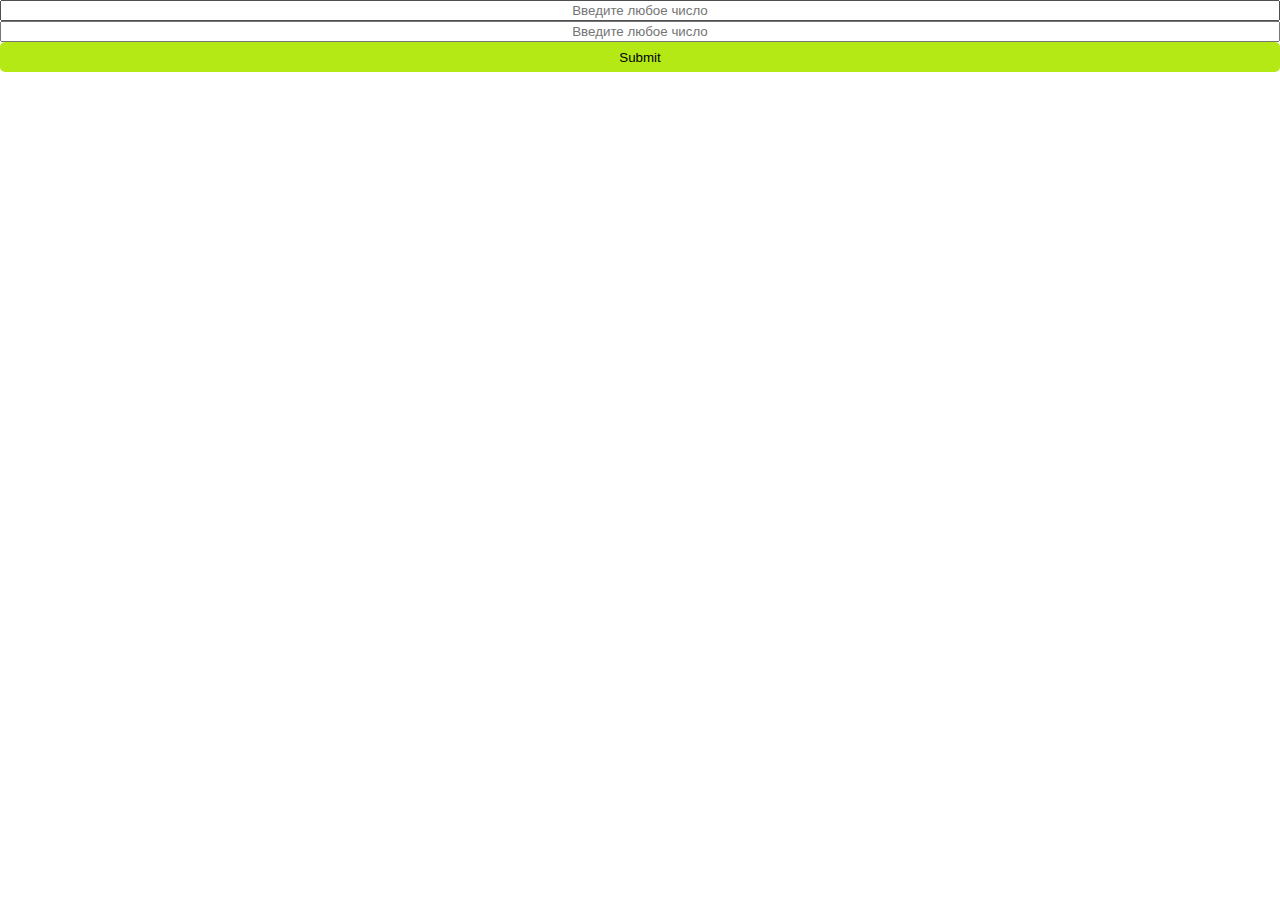
<file: index.html>
<!DOCTYPE html>
<html lang="en">
<head>
    <meta charset="UTF-8">
    <meta name="viewport" content="width=device-width, initial-scale=1.0">
    <link rel="stylesheet" href="style.css">
    <title>Exersise 4</title>
</head>
<body>
    <input id="num1" placeholder="Введите любое число">
    <input id="num2" placeholder="Введите любое число">
    <button class="btn">Submit</button>
    <div id="result"></div>

    <script src="script.js"></script>
</body>
</html>
</file>
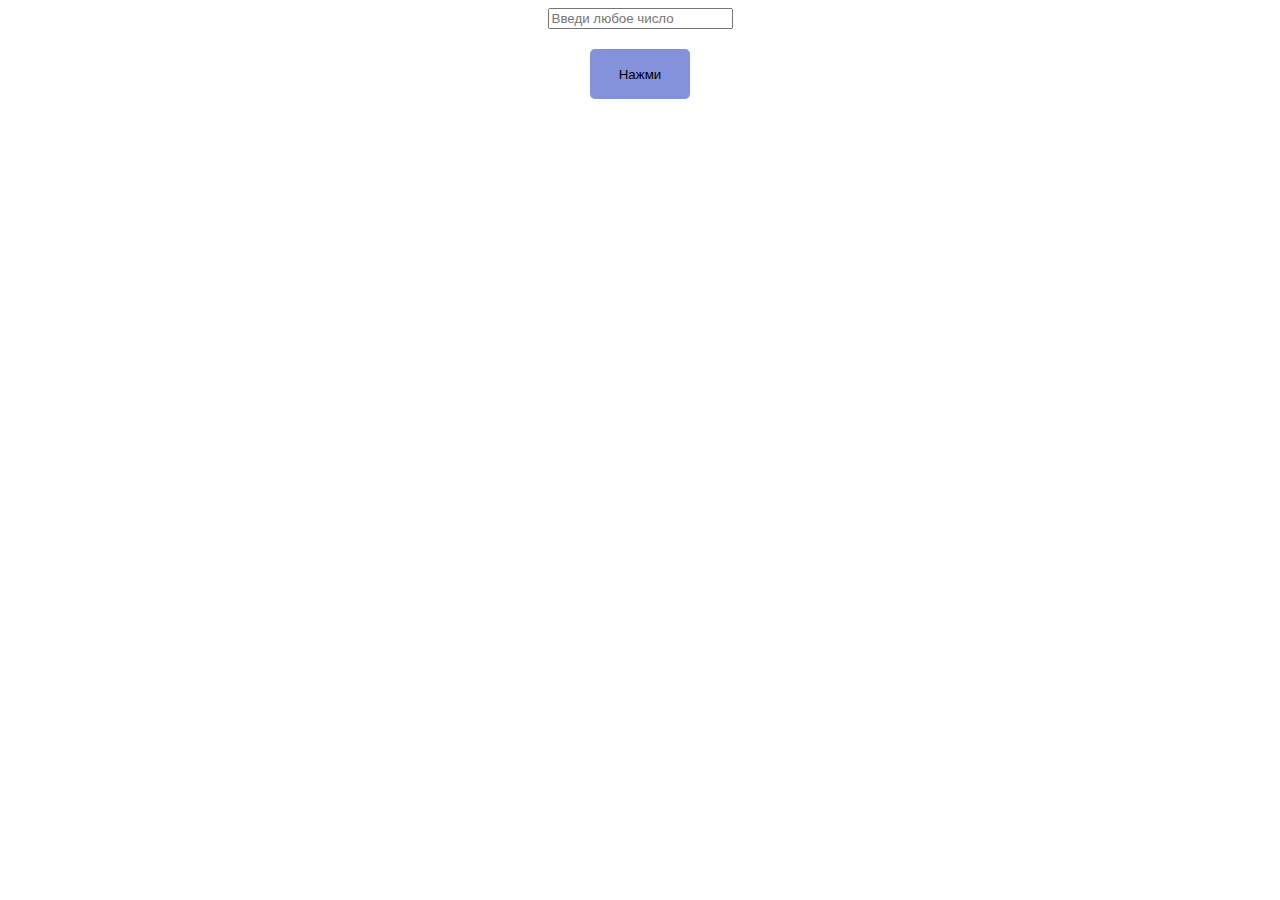
<file: index.ex3.html>
<!DOCTYPE html>
<html lang="en">
<head>
    <meta charset="UTF-8">
    <meta name="viewport" content="width=device-width, initial-scale=1.0">
    <link rel="stylesheet" href="style.CSS">
    <title> work </title>
</head>
<body>
    <div>
        <input id="txt" placeholder= "Введи любое число">
        <button class="touch">Нажми</button>
        <p class="result"></p>
    </div>
    <script src="script.js"></script>
</body>
</html>
</file>
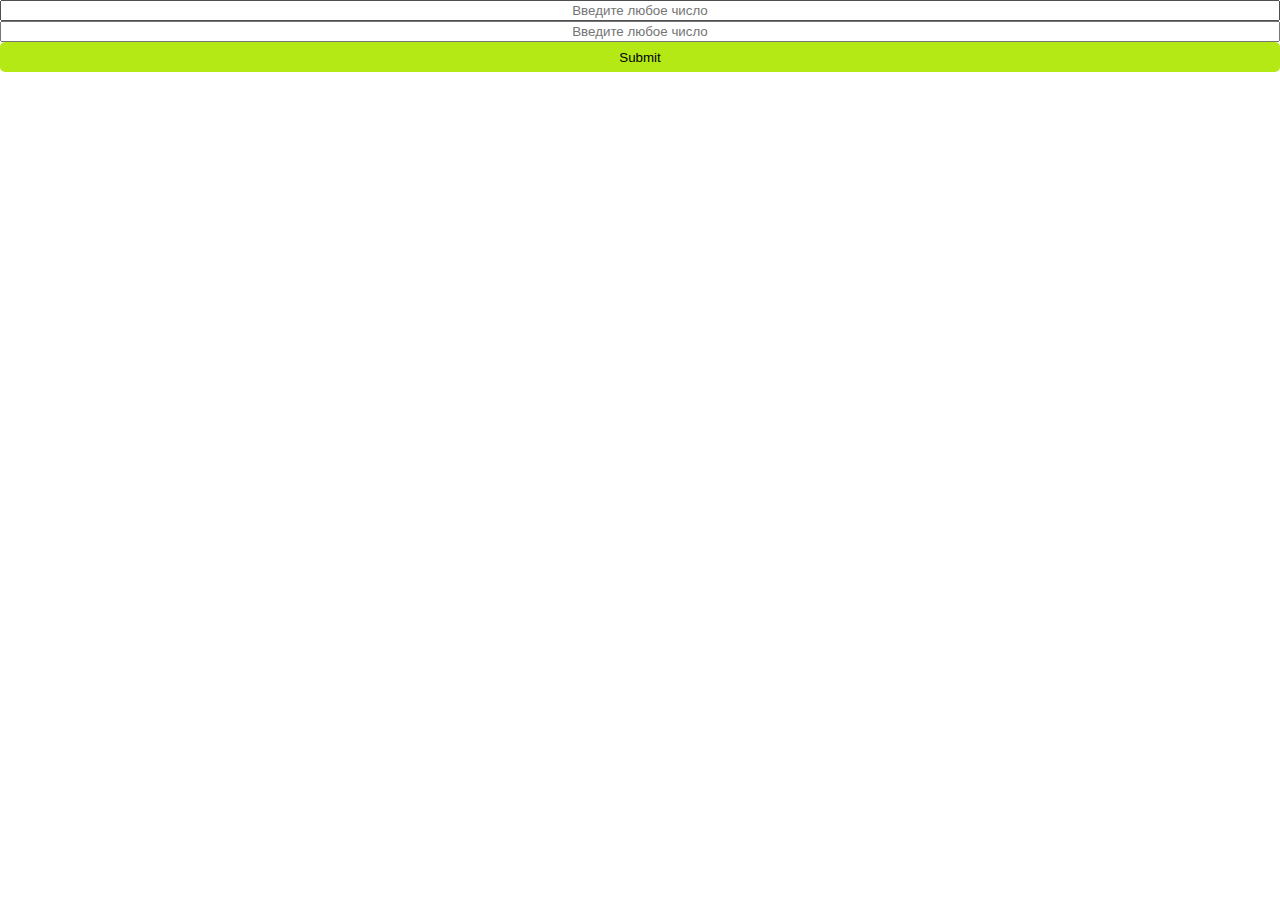
<file: index.ex4.html>
<!DOCTYPE html>
<html lang="en">
<head>
    <meta charset="UTF-8">
    <meta name="viewport" content="width=device-width, initial-scale=1.0">
    <link rel="stylesheet" href="style.css">
    <title>Exersise 4</title>
</head>
<body>
    <input id="num1" placeholder="Введите любое число">
    <input id="num2" placeholder="Введите любое число">
    <button class="btn">Submit</button>
    <div id="result"></div>

    <script src="script.js"></script>
</body>
</html>
</file>
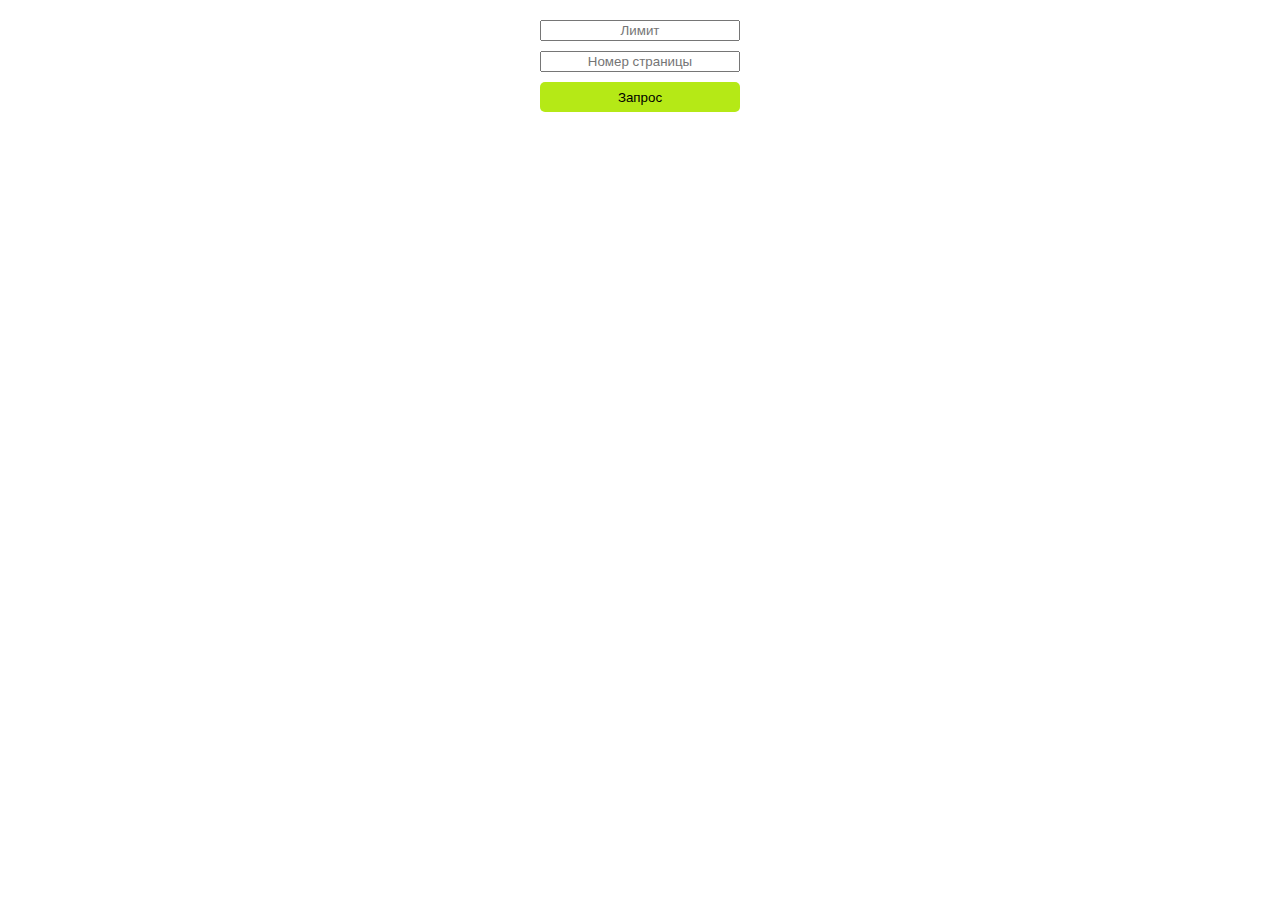
<file: index.ex5.html>
<!DOCTYPE html>
<html lang="en">
<head>
    <meta charset="UTF-8">
    <meta name="viewport" content="width=device-width, initial-scale=1.0">
    <link rel="stylesheet" href="style.css">
    <title>Document</title>
</head>
<body>
    <div>
        <input id="limit" type="text" placeholder="Лимит">
        <input id="Num" type="text" placeholder="Номер страницы">
        <button id="btn">Запрос</button>
        <div id="result"></div>
    </div>
    <script src="script.js"></script>
</body>
</html>
</file>
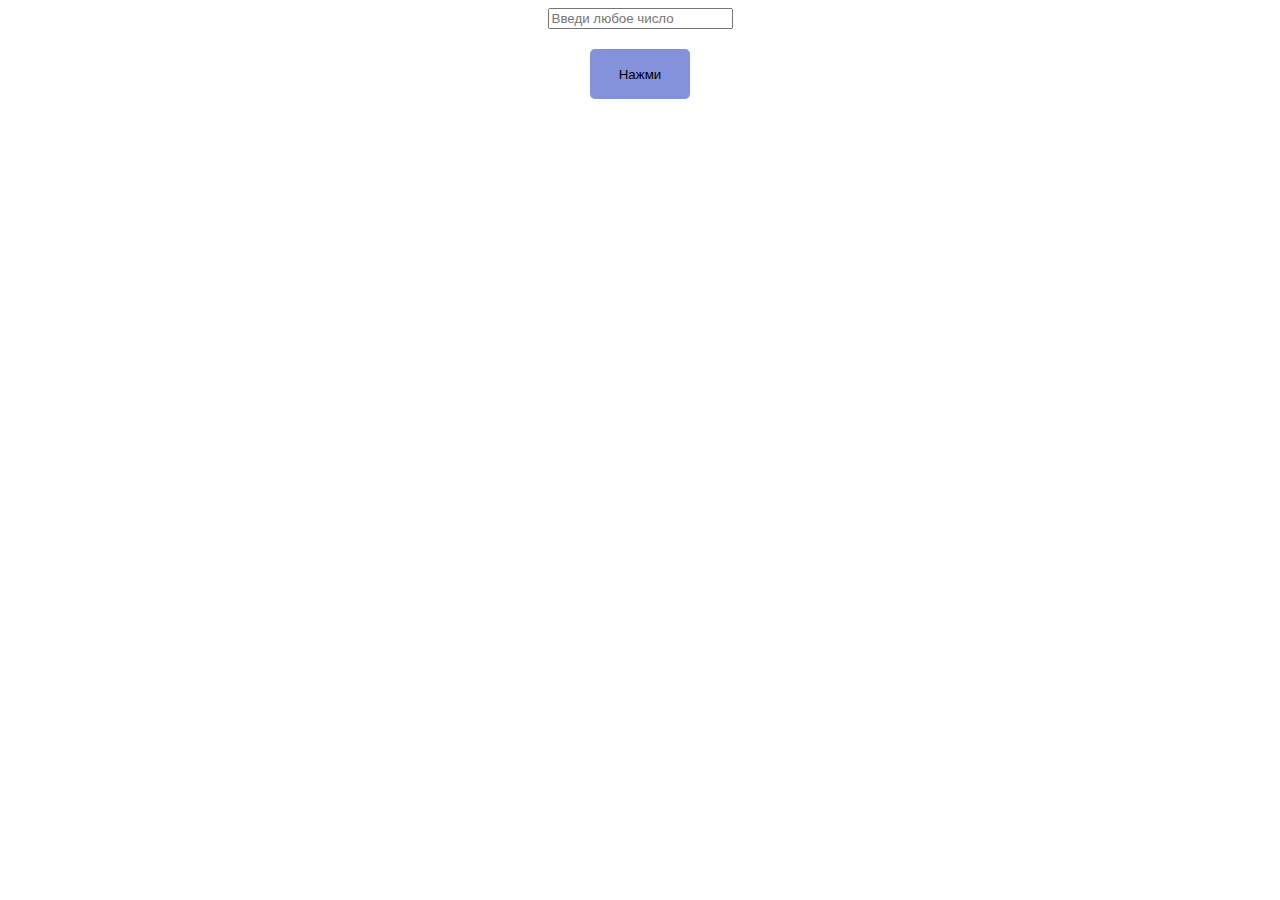
<file: xhr.html>
<!DOCTYPE html>
<html lang="en">
<head>
    <meta charset="UTF-8">
    <meta name="viewport" content="width=device-width, initial-scale=1.0">
    <link rel="stylesheet" href="style.CSS">
    <title> work </title>
</head>
<body>
    <div>
        <input id="txt" placeholder= "Введи любое число">
        <button class="touch">Нажми</button>
        <p class="result"></p>
    </div>
    <script src="script.js"></script>
</body>
</html>
</file>
<file: style.css>
*{
    margin: 0 auto;
}
div{
    margin-top: 20px;
    display: flex;
    justify-content: center;
    align-items: center;
    flex-direction: column;
    gap: 10px;
    width: 200px;

}
input{
    text-align: center;
    width: -webkit-fill-available;
}
button{
    background-color: #b5e916;
    border: none;
    border-radius: 5px;
    width: -webkit-fill-available;
    height: 30px;
}
button:hover{
    background-color: #9cc813;
    cursor: pointer;
}
</file>
<file: style.CSS>
div{
    display: flex;
    flex-direction: column;
    align-items: center;
}

button{
    border: 0px;
    width: 100px;
    height: 50px;
    border-radius: 5px;
    background-color: rgb(132, 146, 219);
    margin: 0 auto;
    justify-content: center;
    margin-top: 20px;
}
button:hover{
    cursor: pointer;
    color: rgb(37, 62, 184);
    background-color: rgb(96, 114, 204);
}
</file>
